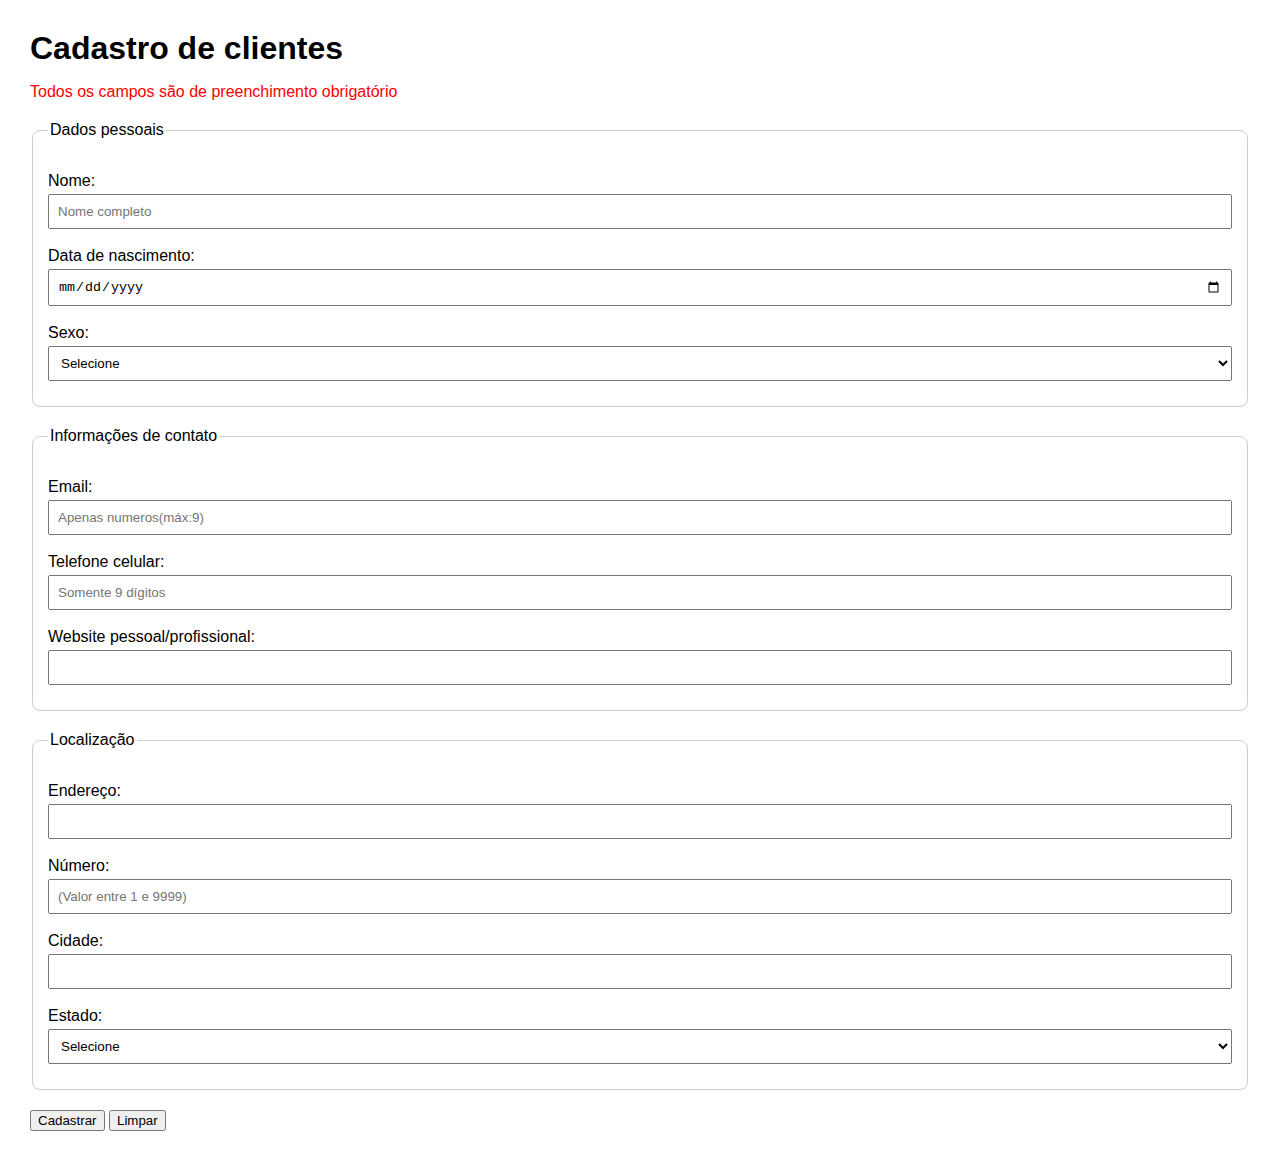
<file: Index.html>
<!DOCTYPE html>
<html lang="pt-BR">
<head>
  <meta charset="UTF-8">
  <title>Cadastro de clientes</title>
  <style>
    body {
      font-family: Arial, sans-serif;
      margin: 30px;
    }
    h1 {
      margin-bottom: 10px;
    }
    .aviso {
      color: red;
      margin-bottom: 20px;
    }
    fieldset {
      margin-bottom: 20px;
      padding: 15px;
      border: 1px solid #ccc;
      border-radius: 8px;
    }
    legend {

    
      margin-bottom: 10px;
    }

    label {
      display: block;
      margin: 8px 0 4px;
      cursor: pointer;
    }
    input, select {
      width: 100%;
      padding: 8px;
      margin-bottom: 10px;
      box-sizing: border-box;
    }
    .botoes {
      margin-top: 20px;
    }
  </style>
</head>
<body>

  <h1>Cadastro de clientes</h1>
  <p class="aviso">Todos os campos são de preenchimento obrigatório</p>

  <form id="formulario" onsubmit="return validarFormulario()">
    
    <fieldset>
      <legend>Dados pessoais</legend>
      
      <label for="nome">Nome:</label>
      <input type="text" id="nome" name="nome" required required placeholder="Nome completo">
      
      <label for="nascimento">Data de nascimento:</label>
      <input type="date" id="nascimento" name="nascimento" required>
      
     <label for="sexo">Sexo:</label>
<select id="sexo" name="sexo" required>
  <option value="">Selecione</option>
  <option value="masculino">Masculino</option>
  <option value="feminino">Feminino</option>
  
</select>
      </select>
    </fieldset>

    <fieldset>
      <legend>Informações de contato</legend>

      <label for="email">Email:</label>
      <input type="email" id="email" name="email" required required placeholder="Apenas numeros(máx:9)" >
      
      <label for="telefone">Telefone celular:</label>
      <input type="text" id="telefone" name="telefone" maxlength="9" pattern="[0-9]{9}" required placeholder="Somente 9 dígitos">
      
      <label for="site">Website pessoal/profissional:</label>
      <input type="url" id="site" name="site" required>
    </fieldset>

    <fieldset>
      <legend>Localização</legend>

      <label for="endereco">Endereço:</label>
      <input type="text" id="endereco" name="endereco" required>
      
      <label for="numero">Número:</label>
      <input type="number" id="numero" name="numero" min="1" max="9999" required required placeholder="(Valor entre 1 e 9999)">
      
      <label for="cidade">Cidade:</label>
      <input type="text" id="cidade" name="cidade" required>
      
      <label for="estado">Estado:</label>
      <select id="estado" name="estado" required>
        <option value="">Selecione</option>
        <option value="AC">Acre</option>
        <option value="AL">Alagoas</option>
        <option value="AP">Amapá</option>
        <option value="AM">Amazonas</option>
        <option value="BA">Bahia</option>
        <option value="CE">Ceará</option>
        <option value="DF">Distrito Federal</option>
        <option value="ES">Espírito Santo</option>
        <option value="GO">Goiás</option>
        <option value="MA">Maranhão</option>
        <option value="MT">Mato Grosso</option>
        <option value="MS">Mato Grosso do Sul</option>
        <option value="MG">Minas Gerais</option>
        <option value="PA">Pará</option>
        <option value="PB">Paraíba</option>
        <option value="PR">Paraná</option>
        <option value="PE">Pernambuco</option>
        <option value="PI">Piauí</option>
        <option value="RJ">Rio de Janeiro</option>
        <option value="RN">Rio Grande do Norte</option>
        <option value="RS">Rio Grande do Sul</option>
        <option value="RO">Rondônia</option>
        <option value="RR">Roraima</option>
        <option value="SC">Santa Catarina</option>
        <option value="SP">São Paulo</option>
        <option value="SE">Sergipe</option>
        <option value="TO">Tocantins</option>
      </select>
    </fieldset>

    <div class="botoes">
      <button type="submit">Cadastrar</button>
      <button type="reset">Limpar</button>
    </div>
  </form>

  <script>
    function validarFormulario() {
      const form = document.getElementById("formulario");
      if (!form.checkValidity()) {
        alert("Por favor, preencha todos os campos obrigatórios corretamente.");
        return false;
      }
      alert("Cadastro realizado com sucesso!");
      return true;
    }
  </script>

</body>
</html>
</file>
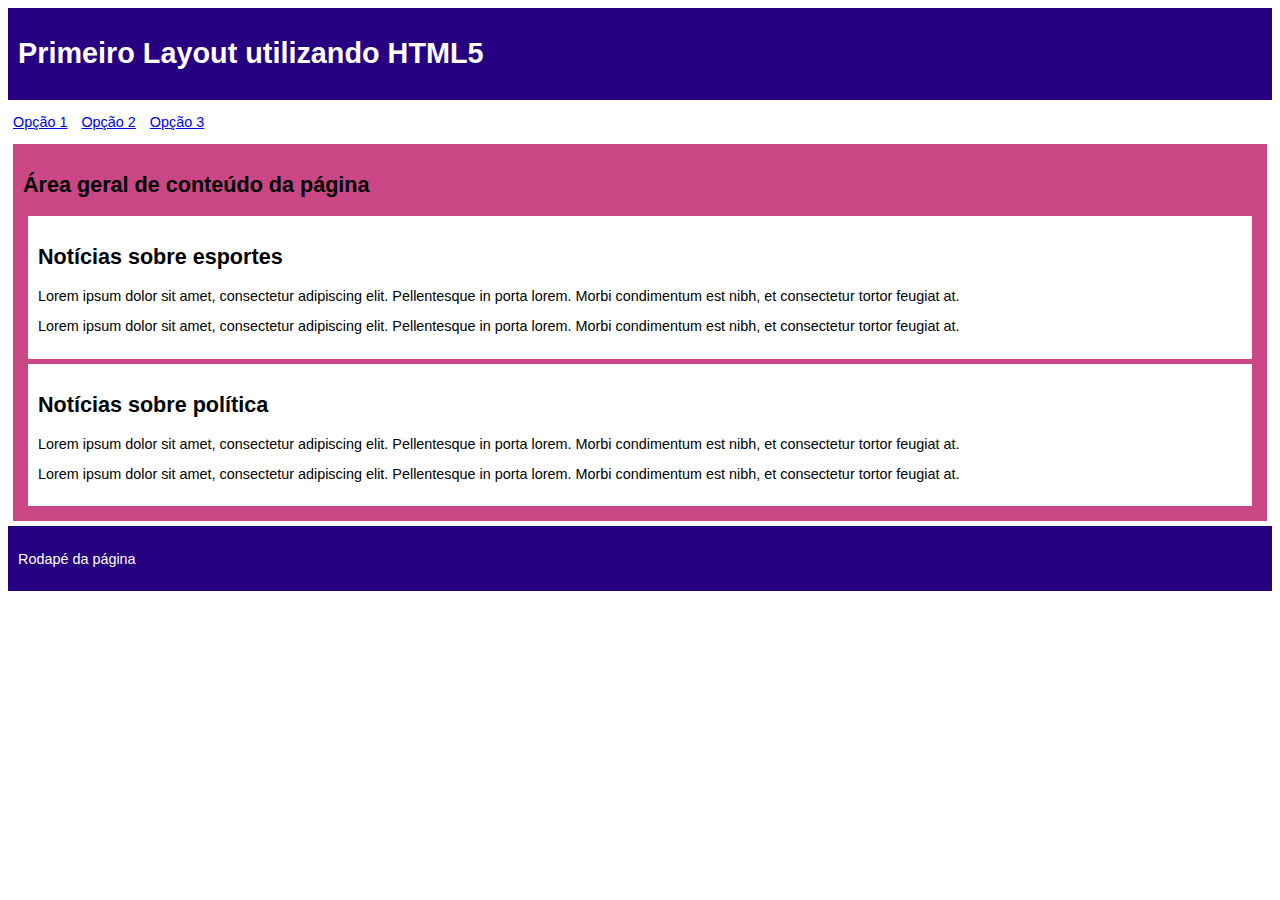
<file: aula/index.html>
<!DOCTYPE html>
<html lang="en">
<head>
<meta charset="utf-8">
<title>HTML5</title>
<link type="text/css" rel="stylesheet" href="estilos.css">
</head>
<body>

<!-- Cabeçalho da página -->
<header>
    <h1>Primeiro Layout utilizando HTML5</h1>
</header>

<!-- Menu de navegação -->
<main>
    <nav>
        <ul>
            <li><a href="#">Opção 1</a></li>
            <li><a href="#">Opção 2</a></li>
            <li><a href="#">Opção 3</a></li>
        </ul>
    </nav>
    <!-- Conteúdo da página -->
    <section>
        <h2>Área geral de conteúdo da página</h2>
        
        <!-- Seção 1: Esportes -->
        <article>
            <h2>Notícias sobre esportes</h2>
            <p>Lorem ipsum dolor sit amet, consectetur adipiscing elit. Pellentesque in porta lorem. Morbi condimentum est nibh, et consectetur tortor feugiat at.</p>
            <p>Lorem ipsum dolor sit amet, consectetur adipiscing elit. Pellentesque in porta lorem. Morbi condimentum est nibh, et consectetur tortor feugiat at.</p>
        </article>
        
        <!-- Seção 2: Política -->
        <article>
            <h2>Notícias sobre política</h2>
            <p>Lorem ipsum dolor sit amet, consectetur adipiscing elit. Pellentesque in porta lorem. Morbi condimentum est nibh, et consectetur tortor feugiat at.</p>
            <p>Lorem ipsum dolor sit amet, consectetur adipiscing elit. Pellentesque in porta lorem. Morbi condimentum est nibh, et consectetur tortor feugiat at.</p>
        </article>
    </section>
</main>

<!-- Rodapé da página web -->
<footer>
    <p>Rodapé da página</p>
</footer>

</body>
</html>
</file>
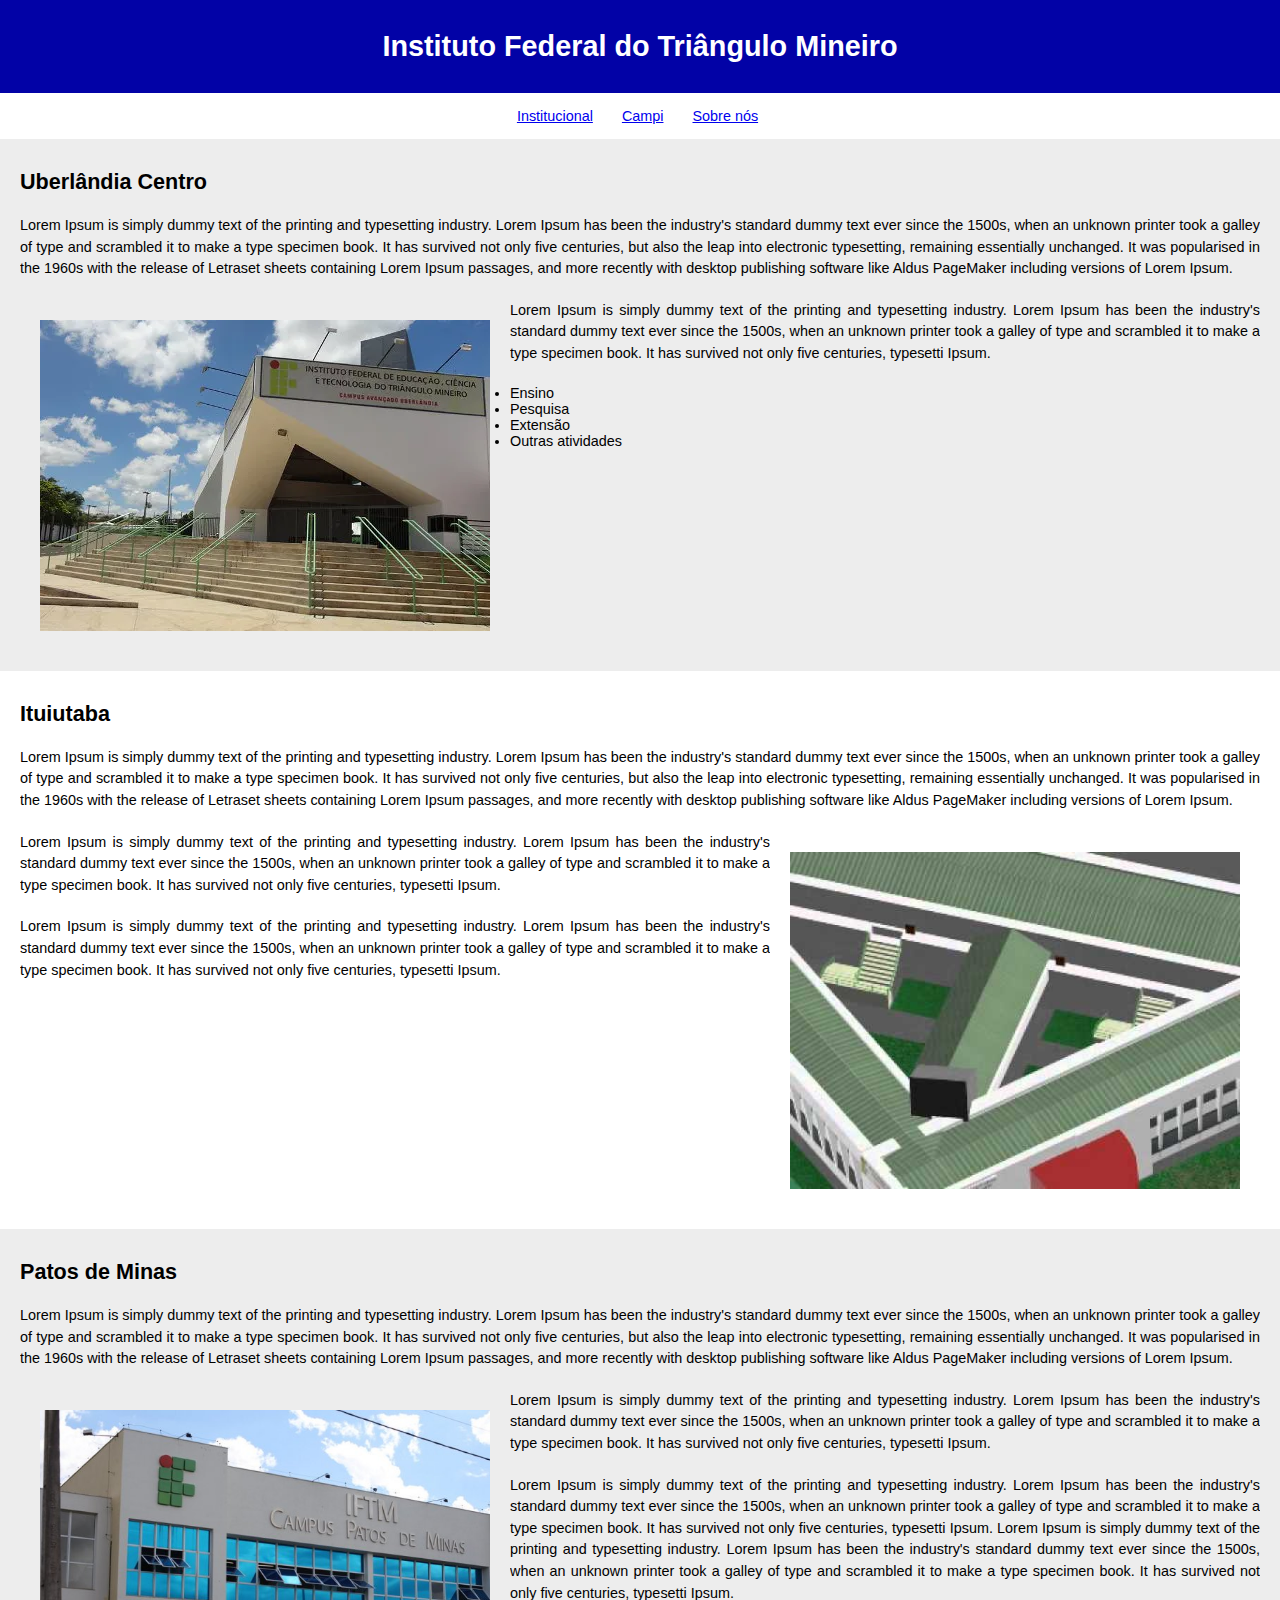
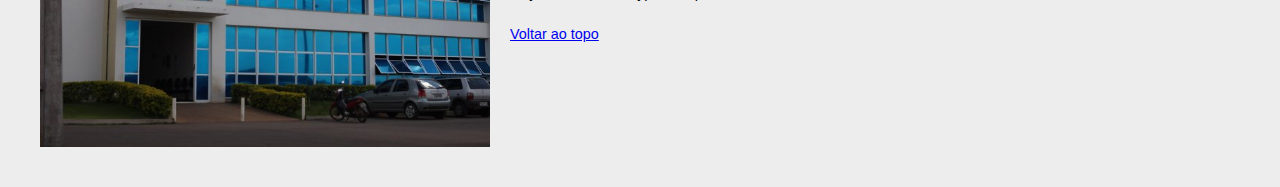
<file: layout2/index.html>
<!DOCTYPE html>
<html lang="pt-br">
<head>
    <meta charset="UTF-8">
    <meta name="viewport" content="width=device-width, initial-scale=1.0">
    <title>Document</title>
    <link type="text/css" rel="stylesheet" href="css/styles.css">
</head>
<body>
    <header>
        <h1> Instituto Federal do Triângulo Mineiro</h1>
        <nav>
            <ul>
                <li><a href="#">Institucional</a></li>
                <li><a href="#">Campi</a></li>
                <li><a href="#">Sobre nós</a></li>

            </ul>
        </nav>
        
        
    </header>
    <section>
    <h2>Uberlândia Centro</h2>
    <p>Lorem Ipsum is simply dummy text of the printing and typesetting industry. Lorem Ipsum has been the industry's standard dummy text ever since the 1500s, when an unknown printer took a galley of type and scrambled it to make a type specimen book. It has survived not only five centuries, but also the leap into electronic typesetting, remaining essentially unchanged. It was popularised in the 1960s with the release of Letraset sheets containing Lorem Ipsum passages, and more recently with desktop publishing software like Aldus PageMaker including versions of Lorem Ipsum.</p>
<img src="img/iftm.jpg" alt="IF">
<p>Lorem Ipsum is simply dummy text of the printing and typesetting industry. Lorem Ipsum has been the industry's standard dummy text ever since the 1500s, when an unknown printer took a galley of type and scrambled it to make a type specimen book. It has survived not only five centuries, typesetti Ipsum.</p>
<li>Ensino</li>
<li>Pesquisa</li>
<li>Extensão</li>
<li>Outras atividades</li>


</section>
<section>
    <h2>Ituiutaba</h2>
    <p>Lorem Ipsum is simply dummy text of the printing and typesetting industry. Lorem Ipsum has been the industry's standard dummy text ever since the 1500s, when an unknown printer took a galley of type and scrambled it to make a type specimen book. It has survived not only five centuries, but also the leap into electronic typesetting, remaining essentially unchanged. It was popularised in the 1960s with the release of Letraset sheets containing Lorem Ipsum passages, and more recently with desktop publishing software like Aldus PageMaker including versions of Lorem Ipsum.</p>
<img src="img/iftm2.jpg" alt="IF">
<p>Lorem Ipsum is simply dummy text of the printing and typesetting industry. Lorem Ipsum has been the industry's standard dummy text ever since the 1500s, when an unknown printer took a galley of type and scrambled it to make a type specimen book. It has survived not only five centuries, typesetti Ipsum.</p>
<p>Lorem Ipsum is simply dummy text of the printing and typesetting industry. Lorem Ipsum has been the industry's standard dummy text ever since the 1500s, when an unknown printer took a galley of type and scrambled it to make a type specimen book. It has survived not only five centuries, typesetti Ipsum.</p>
</section>
<section>
    <h2>Patos de Minas</h2>
    <p>Lorem Ipsum is simply dummy text of the printing and typesetting industry. Lorem Ipsum has been the industry's standard dummy text ever since the 1500s, when an unknown printer took a galley of type and scrambled it to make a type specimen book. It has survived not only five centuries, but also the leap into electronic typesetting, remaining essentially unchanged. It was popularised in the 1960s with the release of Letraset sheets containing Lorem Ipsum passages, and more recently with desktop publishing software like Aldus PageMaker including versions of Lorem Ipsum.</p>
<img src="img/iftm3.jpg" alt="IF">
<p>Lorem Ipsum is simply dummy text of the printing and typesetting industry. Lorem Ipsum has been the industry's standard dummy text ever since the 1500s, when an unknown printer took a galley of type and scrambled it to make a type specimen book. It has survived not only five centuries, typesetti Ipsum.</p>
<p>Lorem Ipsum is simply dummy text of the printing and typesetting industry. Lorem Ipsum has been the industry's standard dummy text ever since the 1500s, when an unknown printer took a galley of type and scrambled it to make a type specimen book. It has survived not only five centuries, typesetti Ipsum. Lorem Ipsum is simply dummy text of the printing and typesetting industry. Lorem Ipsum has been the industry's standard dummy text ever since the 1500s, when an unknown printer took a galley of type and scrambled it to make a type specimen book. It has survived not only five centuries, typesetti Ipsum.</p>
<p><a href="#">Voltar ao topo</a></p>
</section>
        
</main>
    
</body>
</html>
</file>
<file: aula/estilos.css>
body {
	font-family: Verdana,sans-serif;
	font-size: 0.9em;
}

header, footer {
	padding: 10px;
	color: white;
	background-color: rgb(38, 0, 128);
}

section {
	margin: 5px;
	padding: 10px;
	background-color: rgb(202, 70, 132);
}

article {
	margin: 5px;
	padding: 10px;
	background-color: white;
}

nav ul {
	padding: 0;
}

nav ul li {
	display: inline;
	margin: 5px;
}
</file>
<file: layout2/css/styles.css>
* {
	box-sizing: border-box;
	margin: 0px;
	padding: 0px;
}

body {
	font-family: Verdana, sans-serif;
	font-size: 0.9em;
}

header h1,
footer {
	background-color: rgb(2, 2, 166);
	padding: 30px;
}

header,
footer {
	color: white;
}

section:nth-of-type(1) ul {
    padding-left:20px !important;
    line-height: 1.5em;
    /* color:red; */
}

section:nth-of-type(odd) {
    background-color: rgb(237, 237, 237);
}
section:nth-of-type(even) {
    background-color: white;
}
section {
    overflow: auto;
	padding: 20px;
}
section:nth-of-type(odd) img {
    float: left;
}
section:nth-of-type(even) img {
    float: right;
}
section img {
    margin: 20px;
    width:450px;
}
section p, section ul {
    overflow: hidden;
    margin: 20px 0px;
    text-align: justify;
}

section p {
	line-height: 1.5em;
}

section h2 {
	margin: 10px 0px 20px 0px;
}

article {
	margin: 10px;
	padding: 10px;
	background-color: white;
}

article h3 {
	margin: 15px 0px;
}

article p:nth-last-child(1) {
	margin-top: 30px;
	margin-bottom: 10px;
}

article p {
	margin-bottom: 25px;
}

header {
    text-align: center;
}
header nav {
	padding: 10px;
}

nav ul {
	padding: 0;
	background-color: white;
	margin-left: 10px;
    
}

nav ul li {
	display: inline-block;
	margin: 5px;
	margin-right: 20px;
    
}

footer p {
	text-align: center;
}
</file>
